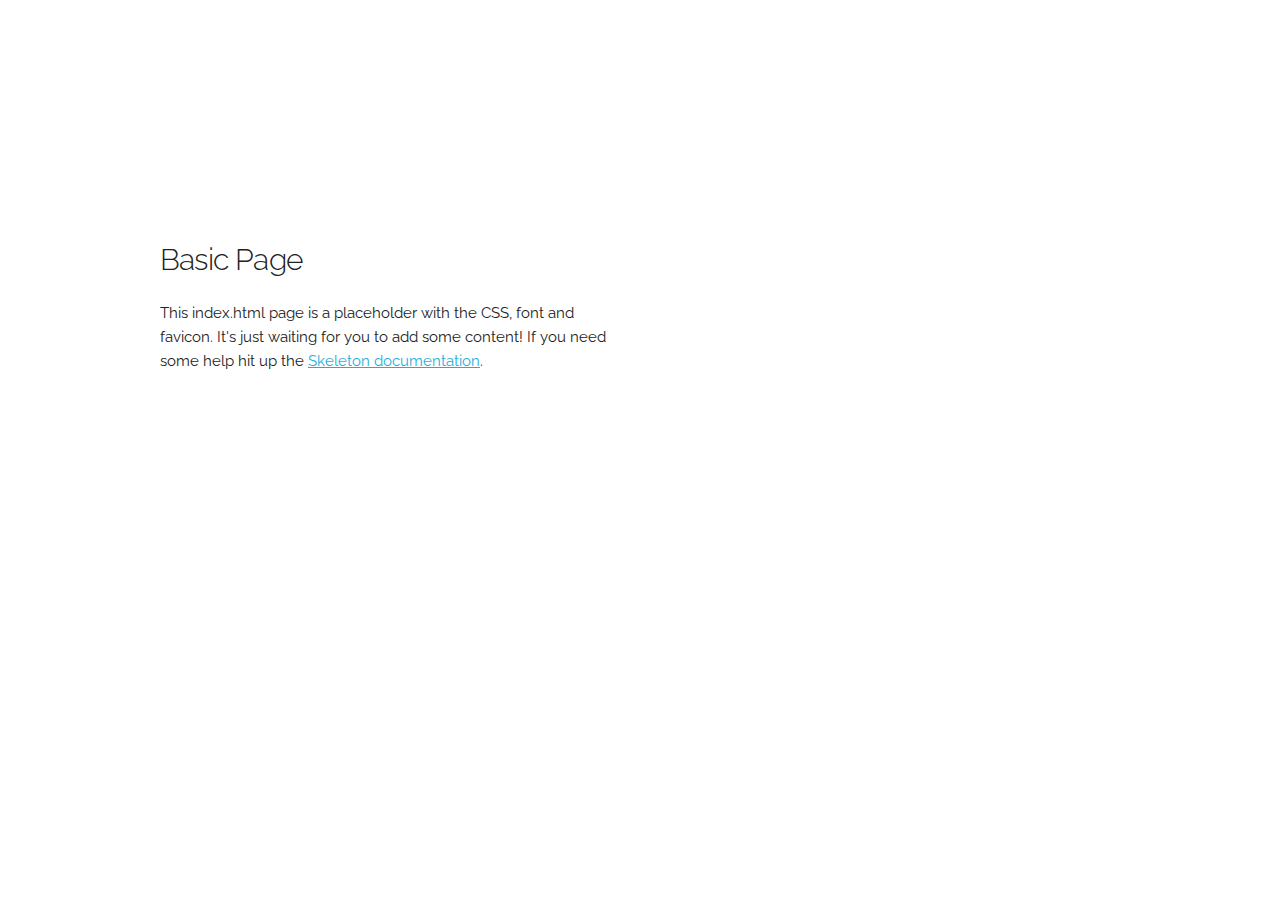
<file: Skeleton/index.html>
<!DOCTYPE html>
<html lang="en">
<head>

  <!-- Basic Page Needs
  –––––––––––––––––––––––––––––––––––––––––––––––––– -->
  <meta charset="utf-8">
  <title>Your page title here :)</title>
  <meta name="description" content="">
  <meta name="author" content="">

  <!-- Mobile Specific Metas
  –––––––––––––––––––––––––––––––––––––––––––––––––– -->
  <meta name="viewport" content="width=device-width, initial-scale=1">

  <!-- FONT
  –––––––––––––––––––––––––––––––––––––––––––––––––– -->
  <link href="//fonts.googleapis.com/css?family=Raleway:400,300,600" rel="stylesheet" type="text/css">

  <!-- CSS
  –––––––––––––––––––––––––––––––––––––––––––––––––– -->
  <link rel="stylesheet" href="css/normalize.css">
  <link rel="stylesheet" href="css/skeleton.css">

  <!-- Favicon
  –––––––––––––––––––––––––––––––––––––––––––––––––– -->
  <link rel="icon" type="image/png" href="images/favicon.png">

</head>
<body>

  <!-- Primary Page Layout
  –––––––––––––––––––––––––––––––––––––––––––––––––– -->
  <div class="container">
    <div class="row">
      <div class="one-half column" style="margin-top: 25%">
        <h4>Basic Page</h4>
        <p>This index.html page is a placeholder with the CSS, font and favicon. It's just waiting for you to add some content! If you need some help hit up the <a href="http://www.getskeleton.com">Skeleton documentation</a>.</p>
      </div>
    </div>
  </div>

<!-- End Document
  –––––––––––––––––––––––––––––––––––––––––––––––––– -->
</body>
</html>
</file>
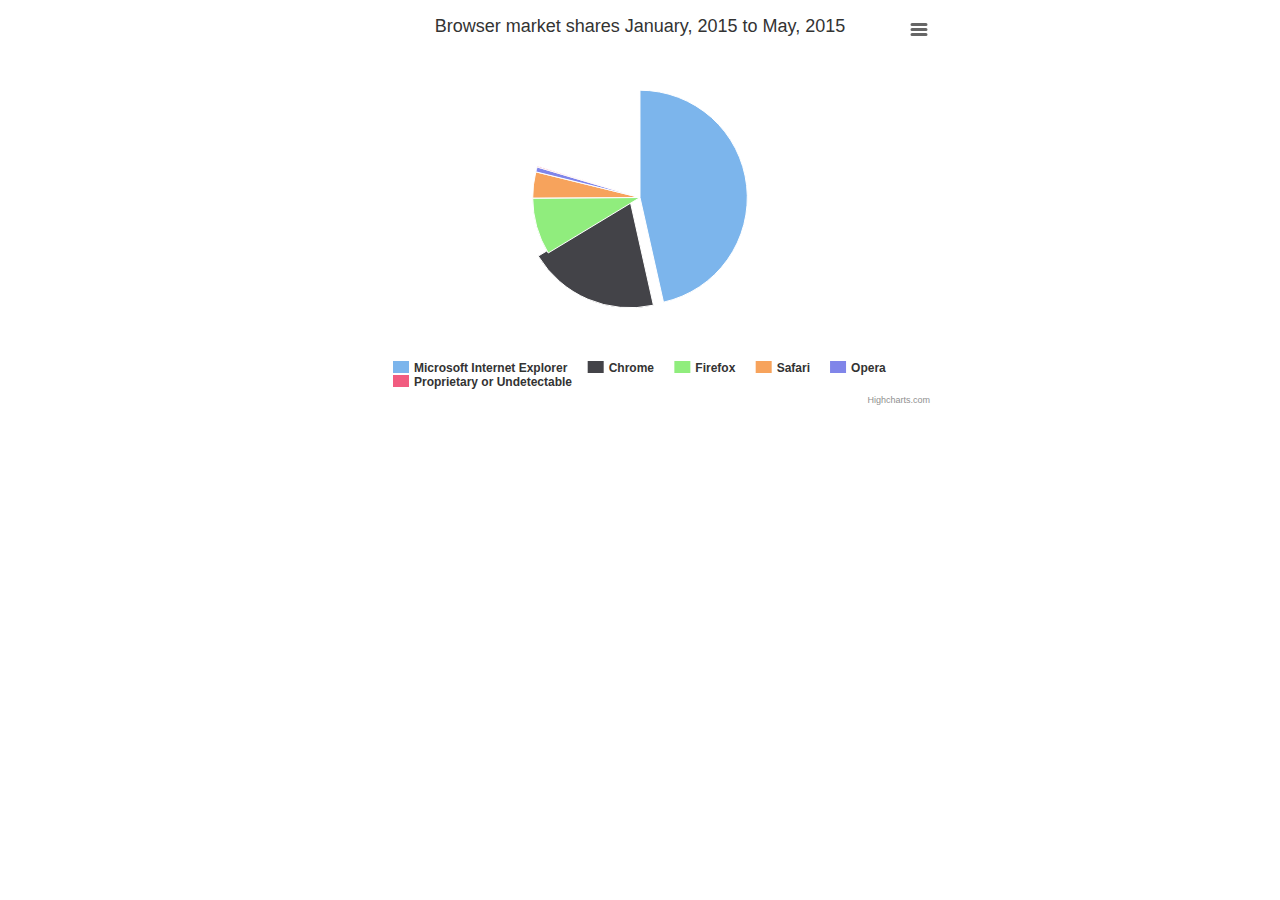
<file: samples/piechart.htm>
<!DOCTYPE HTML>
<html>
	<head>
		<meta http-equiv="Content-Type" content="text/html; charset=utf-8">
		<title>Highcharts Example</title>

		<script type="text/javascript" src="http://ajax.googleapis.com/ajax/libs/jquery/1.8.2/jquery.min.js"></script>
		<style type="text/css">
${demo.css}
		</style>
		<script type="text/javascript">
$(function () {

    $(document).ready(function () {

        // Build the chart
        $('#container').highcharts({
            chart: {
                plotBackgroundColor: null,
                plotBorderWidth: null,
                plotShadow: false,
                type: 'pie'
            },
            title: {
                text: 'Browser market shares January, 2015 to May, 2015'
            },
            tooltip: {
                pointFormat: '{series.name}: <b>{point.percentage:.1f}%</b>'
            },
            plotOptions: {
                pie: {
                    allowPointSelect: true,
                    cursor: 'pointer',
                    dataLabels: {
                        enabled: false
                    },
                    showInLegend: true
                }
            },
            series: [{
                name: "Brands",
                colorByPoint: true,
                data: [{
                    name: "Microsoft Internet Explorer",
                    y: 56.33
                }, {
                    name: "Chrome",
                    y: 24.03,
                    sliced: true,
                    selected: true
                }, {
                    name: "Firefox",
                    y: 10.38
                }, {
                    name: "Safari",
                    y: 4.77
                }, {
                    name: "Opera",
                    y: 0.91
                }, {
                    name: "Proprietary or Undetectable",
                    y: 0.2
                }]
            }]
        });
    });
});
		</script>
	</head>
	<body>
<script src="../js/highcharts.js"></script>
<script src="../js/modules/exporting.js"></script>

<div id="container" style="min-width: 310px; height: 400px; max-width: 600px; margin: 0 auto"></div>

	</body>
</html>
</file>
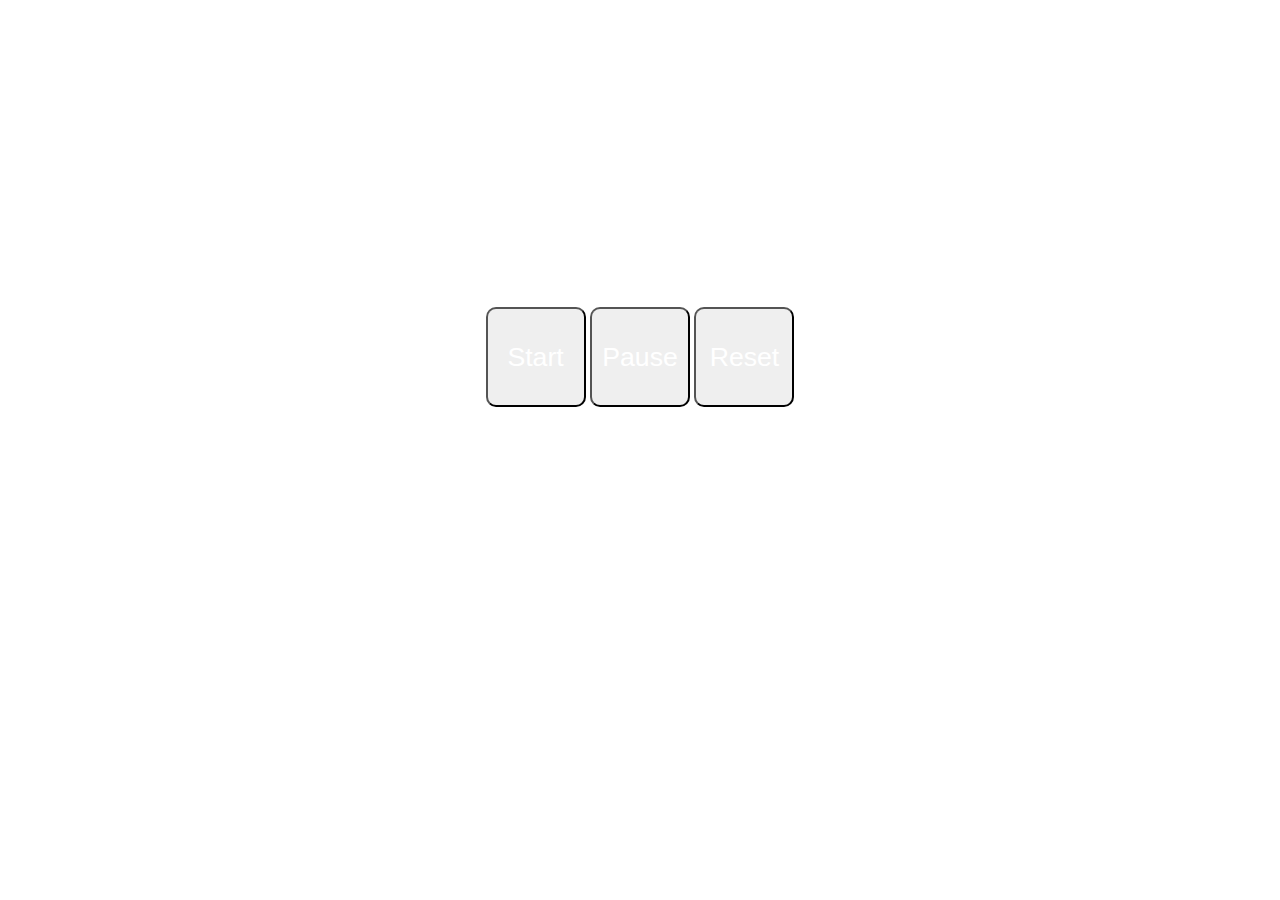
<file: samples/time.html>
<!DOCTYPE html>
<html>

<head>
  <link rel="stylesheet" type="text/css" href="../css/whodat.css">
  <script src="https://ajax.googleapis.com/ajax/libs/jquery/1.11.2/jquery.min.js"></script>


</head>

<body>
<div style="text-align: center;">
<span id="time" class="time"></span><br>

<button id="startButton" class="timeButtons">Start</button>
<button id="pauseButton" class="timeButtons">Pause</button>
<button id="resetButton" class="timeButtons">Reset</button>
</div>
</body>
<script src="../js/timer.js"></script>
</file>
<file: Skeleton/css/skeleton.css>
/*
* Skeleton V2.0.4
* Copyright 2014, Dave Gamache
* www.getskeleton.com
* Free to use under the MIT license.
* http://www.opensource.org/licenses/mit-license.php
* 12/29/2014
*/


/* Table of contents
––––––––––––––––––––––––––––––––––––––––––––––––––
- Grid
- Base Styles
- Typography
- Links
- Buttons
- Forms
- Lists
- Code
- Tables
- Spacing
- Utilities
- Clearing
- Media Queries
*/


/* Grid
–––––––––––––––––––––––––––––––––––––––––––––––––– */
.container {
  position: relative;
  width: 100%;
  max-width: 960px;
  margin: 0 auto;
  padding: 0 20px;
  box-sizing: border-box; }
.column,
.columns {
  width: 100%;
  float: left;
  box-sizing: border-box; }

/* For devices larger than 400px */
@media (min-width: 400px) {
  .container {
    width: 85%;
    padding: 0; }
}

/* For devices larger than 550px */
@media (min-width: 550px) {
  .container {
    width: 80%; }
  .column,
  .columns {
    margin-left: 4%; }
  .column:first-child,
  .columns:first-child {
    margin-left: 0; }

  .one.column,
  .one.columns                    { width: 4.66666666667%; }
  .two.columns                    { width: 13.3333333333%; }
  .three.columns                  { width: 22%;            }
  .four.columns                   { width: 30.6666666667%; }
  .five.columns                   { width: 39.3333333333%; }
  .six.columns                    { width: 48%;            }
  .seven.columns                  { width: 56.6666666667%; }
  .eight.columns                  { width: 65.3333333333%; }
  .nine.columns                   { width: 74.0%;          }
  .ten.columns                    { width: 82.6666666667%; }
  .eleven.columns                 { width: 91.3333333333%; }
  .twelve.columns                 { width: 100%; margin-left: 0; }

  .one-third.column               { width: 30.6666666667%; }
  .two-thirds.column              { width: 65.3333333333%; }

  .one-half.column                { width: 48%; }

  /* Offsets */
  .offset-by-one.column,
  .offset-by-one.columns          { margin-left: 8.66666666667%; }
  .offset-by-two.column,
  .offset-by-two.columns          { margin-left: 17.3333333333%; }
  .offset-by-three.column,
  .offset-by-three.columns        { margin-left: 26%;            }
  .offset-by-four.column,
  .offset-by-four.columns         { margin-left: 34.6666666667%; }
  .offset-by-five.column,
  .offset-by-five.columns         { margin-left: 43.3333333333%; }
  .offset-by-six.column,
  .offset-by-six.columns          { margin-left: 52%;            }
  .offset-by-seven.column,
  .offset-by-seven.columns        { margin-left: 60.6666666667%; }
  .offset-by-eight.column,
  .offset-by-eight.columns        { margin-left: 69.3333333333%; }
  .offset-by-nine.column,
  .offset-by-nine.columns         { margin-left: 78.0%;          }
  .offset-by-ten.column,
  .offset-by-ten.columns          { margin-left: 86.6666666667%; }
  .offset-by-eleven.column,
  .offset-by-eleven.columns       { margin-left: 95.3333333333%; }

  .offset-by-one-third.column,
  .offset-by-one-third.columns    { margin-left: 34.6666666667%; }
  .offset-by-two-thirds.column,
  .offset-by-two-thirds.columns   { margin-left: 69.3333333333%; }

  .offset-by-one-half.column,
  .offset-by-one-half.columns     { margin-left: 52%; }

}


/* Base Styles
–––––––––––––––––––––––––––––––––––––––––––––––––– */
/* NOTE
html is set to 62.5% so that all the REM measurements throughout Skeleton
are based on 10px sizing. So basically 1.5rem = 15px :) */
html {
  font-size: 62.5%; }
body {
  font-size: 1.5em; /* currently ems cause chrome bug misinterpreting rems on body element */
  line-height: 1.6;
  font-weight: 400;
  font-family: "Raleway", "HelveticaNeue", "Helvetica Neue", Helvetica, Arial, sans-serif;
  color: #222; }


/* Typography
–––––––––––––––––––––––––––––––––––––––––––––––––– */
h1, h2, h3, h4, h5, h6 {
  margin-top: 0;
  margin-bottom: 2rem;
  font-weight: 300; }
h1 { font-size: 4.0rem; line-height: 1.2;  letter-spacing: -.1rem;}
h2 { font-size: 3.6rem; line-height: 1.25; letter-spacing: -.1rem; }
h3 { font-size: 3.0rem; line-height: 1.3;  letter-spacing: -.1rem; }
h4 { font-size: 2.4rem; line-height: 1.35; letter-spacing: -.08rem; }
h5 { font-size: 1.8rem; line-height: 1.5;  letter-spacing: -.05rem; }
h6 { font-size: 1.5rem; line-height: 1.6;  letter-spacing: 0; }

/* Larger than phablet */
@media (min-width: 550px) {
  h1 { font-size: 5.0rem; }
  h2 { font-size: 4.2rem; }
  h3 { font-size: 3.6rem; }
  h4 { font-size: 3.0rem; }
  h5 { font-size: 2.4rem; }
  h6 { font-size: 1.5rem; }
}

p {
  margin-top: 0; }


/* Links
–––––––––––––––––––––––––––––––––––––––––––––––––– */
a {
  color: #1EAEDB; }
a:hover {
  color: #0FA0CE; }


/* Buttons
–––––––––––––––––––––––––––––––––––––––––––––––––– */
.button,
button,
input[type="submit"],
input[type="reset"],
input[type="button"] {
  display: inline-block;
  height: 38px;
  padding: 0 30px;
  color: #555;
  text-align: center;
  font-size: 11px;
  font-weight: 600;
  line-height: 38px;
  letter-spacing: .1rem;
  text-transform: uppercase;
  text-decoration: none;
  white-space: nowrap;
  background-color: transparent;
  border-radius: 4px;
  border: 1px solid #bbb;
  cursor: pointer;
  box-sizing: border-box; }
.button:hover,
button:hover,
input[type="submit"]:hover,
input[type="reset"]:hover,
input[type="button"]:hover,
.button:focus,
button:focus,
input[type="submit"]:focus,
input[type="reset"]:focus,
input[type="button"]:focus {
  color: #333;
  border-color: #888;
  outline: 0; }
.button.button-primary,
button.button-primary,
input[type="submit"].button-primary,
input[type="reset"].button-primary,
input[type="button"].button-primary {
  color: #FFF;
  background-color: #33C3F0;
  border-color: #33C3F0; }
.button.button-primary:hover,
button.button-primary:hover,
input[type="submit"].button-primary:hover,
input[type="reset"].button-primary:hover,
input[type="button"].button-primary:hover,
.button.button-primary:focus,
button.button-primary:focus,
input[type="submit"].button-primary:focus,
input[type="reset"].button-primary:focus,
input[type="button"].button-primary:focus {
  color: #FFF;
  background-color: #1EAEDB;
  border-color: #1EAEDB; }


/* Forms
–––––––––––––––––––––––––––––––––––––––––––––––––– */
input[type="email"],
input[type="number"],
input[type="search"],
input[type="text"],
input[type="tel"],
input[type="url"],
input[type="password"],
textarea,
select {
  height: 38px;
  padding: 6px 10px; /* The 6px vertically centers text on FF, ignored by Webkit */
  background-color: #fff;
  border: 1px solid #D1D1D1;
  border-radius: 4px;
  box-shadow: none;
  box-sizing: border-box; }
/* Removes awkward default styles on some inputs for iOS */
input[type="email"],
input[type="number"],
input[type="search"],
input[type="text"],
input[type="tel"],
input[type="url"],
input[type="password"],
textarea {
  -webkit-appearance: none;
  -moz-appearance: none;
  appearance: none;
}
textarea {
  min-height: 65px;
  padding-top: 6px;
  padding-bottom: 6px; }
input[type="email"]:focus,
input[type="number"]:focus,
input[type="search"]:focus,
input[type="text"]:focus,
input[type="tel"]:focus,
input[type="url"]:focus,
input[type="password"]:focus,
textarea:focus,
select:focus {
  border: 1px solid #33C3F0;
  outline: 0; }
label,
legend {
  display: block;
  margin-bottom: .5rem;
  font-weight: 600; }
fieldset {
  padding: 0;
  border-width: 0; }
input[type="checkbox"],
input[type="radio"] {
  display: inline; }
label > .label-body {
  display: inline-block;
  margin-left: .5rem;
  font-weight: normal; }


/* Lists
–––––––––––––––––––––––––––––––––––––––––––––––––– */
ul {
  list-style: circle inside; }
ol {
  list-style: decimal inside; }
ol, ul {
  padding-left: 0;
  margin-top: 0; }
ul ul,
ul ol,
ol ol,
ol ul {
  margin: 1.5rem 0 1.5rem 3rem;
  font-size: 90%; }
li {
  margin-bottom: 1rem; }


/* Code
–––––––––––––––––––––––––––––––––––––––––––––––––– */
code {
  padding: .2rem .5rem;
  margin: 0 .2rem;
  font-size: 90%;
  white-space: nowrap;
  background: #F1F1F1;
  border: 1px solid #E1E1E1;
  border-radius: 4px; }
pre > code {
  display: block;
  padding: 1rem 1.5rem;
  white-space: pre; }


/* Tables
–––––––––––––––––––––––––––––––––––––––––––––––––– */
th,
td {
  padding: 12px 15px;
  text-align: left;
  border-bottom: 1px solid #E1E1E1; }
th:first-child,
td:first-child {
  padding-left: 0; }
th:last-child,
td:last-child {
  padding-right: 0; }


/* Spacing
–––––––––––––––––––––––––––––––––––––––––––––––––– */
button,
.button {
  margin-bottom: 1rem; }
input,
textarea,
select,
fieldset {
  margin-bottom: 1.5rem; }
pre,
blockquote,
dl,
figure,
table,
p,
ul,
ol,
form {
  margin-bottom: 2.5rem; }


/* Utilities
–––––––––––––––––––––––––––––––––––––––––––––––––– */
.u-full-width {
  width: 100%;
  box-sizing: border-box; }
.u-max-full-width {
  max-width: 100%;
  box-sizing: border-box; }
.u-pull-right {
  float: right; }
.u-pull-left {
  float: left; }


/* Misc
–––––––––––––––––––––––––––––––––––––––––––––––––– */
hr {
  margin-top: 3rem;
  margin-bottom: 3.5rem;
  border-width: 0;
  border-top: 1px solid #E1E1E1; }


/* Clearing
–––––––––––––––––––––––––––––––––––––––––––––––––– */

/* Self Clearing Goodness */
.container:after,
.row:after,
.u-cf {
  content: "";
  display: table;
  clear: both; }


/* Media Queries
–––––––––––––––––––––––––––––––––––––––––––––––––– */
/*
Note: The best way to structure the use of media queries is to create the queries
near the relevant code. For example, if you wanted to change the styles for buttons
on small devices, paste the mobile query code up in the buttons section and style it
there.
*/


/* Larger than mobile */
@media (min-width: 400px) {}

/* Larger than phablet (also point when grid becomes active) */
@media (min-width: 550px) {}

/* Larger than tablet */
@media (min-width: 750px) {}

/* Larger than desktop */
@media (min-width: 1000px) {}

/* Larger than Desktop HD */
@media (min-width: 1200px) {}
</file>
<file: css/whodat.css>
body {
  background-color: white;
  color: white;
  font-family: arial;
  margin: 0 auto;
}
h1 {
  font-size: 30pt;
  font-weight: bold;
}
.centerme {
  text-align: center;
}
.name {
  position: absolute;
  top:10px;
}

.btn {
  -webkit-border-radius: 5;
  -moz-border-radius: 5;
  border-radius: 5px;
  background: #657c8c;
  text-decoration: none;
  -webkit-box-shadow:rgba(0,0,0,0.0.1) 0 1px 0 0;
  -moz-box-shadow:rgba(0,0,0,0.0.1) 0 1px 0 0;
  box-shadow:rgba(0,0,0,0.0.1) 0 1px 0 0;
  background-color:#5B74A8;
  border:1px solid #29447E;
  font-family:'Lucida Grande',Tahoma,Verdana,Arial,sans-serif;
  font-size:12px;
  font-weight:700;
  padding:2px 6px;
  color:#fff;
  cursor: pointer;
  width: 33px;
}

.btn:hover {
  background: #3cb0fd;
  text-decoration: none;
}

.centerload {
  position: fixed;
  top: 50%;
  left: 50%;
  margin-top: -350px;
  margin-left: -380px;
  color: #007282;
  text-align: center;
  font-size: 20px;
  font-weight: bold;
}

.niceButton {
  margin: 0 auto;
  /*border: 2px solid white;*/
  background-color: black;
  color: white !important;
  width: 100px;
  border-radius: 5px;
  padding-top: 15px;
  padding-bottom: 15px;
  cursor: pointer;
  -webkit-user-select: none; /* Chrome/Safari */
  -moz-user-select: none; /* Firefox */
  -ms-user-select: none; /* IE10+ */

  /* Rules below not implemented in browsers yet */
  -o-user-select: none;
  user-select: none;

  -webkit-touch-callout: none;
    -webkit-user-select: none;
    -khtml-user-select: none;
    -moz-user-select: none;
    -ms-user-select: none;
    user-select: none;

}
.image_grid {
  width: 90%;
  height: 220;
  margin: 0 auto;
  text-align: center;
}
.time {
  font-size: 200pt;
  font-weight: bold;
}

.pointer {
  cursor: pointer;
}

.timeButtons {
  width: 100px;
height: 100px;
border-radius: 10px;
font-size: 20pt;
color: white;
}

.left {
  padding: 10px;
  text-align: center;
  margin: 5px;
  height: 225px;
}

.clear {
  clear: both;
  height: 0;
  overflow: hidden;
}

.outer-div {
  position: relative;
  margin-left:auto;
  margin-right:auto;
  width:100%;
  overflow: hidden;
  text-align: center;
}

.inner-div {
  margin: auto 1.0em;
  display: inline-block;
}

.clearfix:before,
.clearfix:after { content: " "; display: table; }
.clearfix:after { clear: both; }
.clearfix {
  zoom: 1;
  margin: 0px auto;

 }

 #settings {
   visibility: hidden;
   position: absolute;
   background-color: grey;
   top: 0px;
    right: 0px;
    padding: 5px 5px 0px 5px;
    margin: 2px;
 }

 #container { display:none; }

#actions {
    height: 40px;
    position: fixed;
    bottom:0%;
    width:100%;
    background-color: #393838;
    opacity: 1;
    text-align: center;
    padding: 15px;
}

#info {
    height: 22px;
    position: fixed;
    bottom:92px;
    width:100%;
    background-color: gray;
    opacity: 1;
    text-align: center;
    line-height: 22px;
    font-size: .75em;
}

#timeStuff {
  height: 22px;
  position: fixed;
  bottom: 70px;
  width:100%;
  background-color: black;
  color: white !important;
  opacity: 1;
  text-align: center;
  line-height: 22px;
  font-size: .75em;
}

.styled-button-3 {
	-webkit-box-shadow:rgba(0,0,0,0.0.1) 0 1px 0 0;
	-moz-box-shadow:rgba(0,0,0,0.0.1) 0 1px 0 0;
	box-shadow:rgba(0,0,0,0.0.1) 0 1px 0 0;
  /*background-color:#5B74A8;*/
  background-color:black;
	border:1px solid #29447E;
	font-family:'Lucida Grande',Tahoma,Verdana,Arial,sans-serif;
	font-size:12px;
	font-weight:700;
	padding:2px 6px;
	color:#fff;
	border-radius:5px;
	-moz-border-radius:5px;
	-webkit-border-radius:5px;
  width: 100px;
  cursor: pointer;
}

.styled-button-3:hover {
  background: #000000;
  text-decoration: none;
}


input[type="submit"] {
    font-family: FontAwesome;
}

.volunteer {
  position: relative;
  left: 65px;
  top: -220px;
  display: none;
  overflow: hidden;
}

.admin {
  position: absolute;
  right: 10px;
  top: 10px;
  color: white;
}

.cbp-rfgrid {
	margin: 35px 0 0 0;
	padding: 0;
	list-style: none;
	position: relative;
	width: 100%;
}

.cbp-rfgrid li {
	position: relative;
	float: left;
	overflow: hidden;
	width: 16.6666667%; /* Fallback */
	width: -webkit-calc(100% / 6);
	width: calc(100% / 6);
}

.cbp-rfgrid li a,
.cbp-rfgrid li a img {
	display: block;
	width: 100%;
	cursor: pointer;
}

.cbp-rfgrid li a img {
	max-width: 100%;
}

/* Flexbox is used for centering the heading */
.cbp-rfgrid li a div {
	position: absolute;
	left: 20px;
	top: 20px;
	right: 20px;
	bottom: 20px;
	background: rgba(71,163,218,0.2);
	display: -webkit-flex;
	display: -moz-flex;
	display: -ms-flex;
	display: flex;
	-webkit-align-items: center;
	-moz-align-items: center;
	-ms-align-items: center;
    align-items: center;
    text-align: center;
    opacity: 0;
}

.cbp-rfgrid li a:hover div {
	opacity: 1;
}

.cbp-rfgrid li a div h3 {
	width: 100%;
	color: #fff;
	text-transform: uppercase;
	font-size: 1.4em;
	letter-spacing: 2px;
	padding: 0 10px;
}

/* Example for media query: change number of items per row */

@media screen and (max-width: 1190px) {
	.cbp-rfgrid li {
		width: 20%; /* Fallback */
		width: -webkit-calc(100% / 5);
		width: calc(100% / 5);
	}
}

@media screen and (max-width: 945px) {
	.cbp-rfgrid li {
		width: 25%; /* Fallback */
		width: -webkit-calc(100% / 4);
		width: calc(100% / 4);
	}
}

@media screen and (max-width: 660px) {
	.cbp-rfgrid li {
		width: 33.3333333%; /* Fallback */
		width: -webkit-calc(100% / 3);
		width: calc(100% / 3);
	}
}

@media screen and (max-width: 660px) {
	.cbp-rfgrid li {
		width: 33.3333333%; /* Fallback */
		width: -webkit-calc(100% / 3);
		width: calc(100% / 3);
	}
}

@media screen and (max-width: 400px) {
	.cbp-rfgrid li {
		width: 50%; /* Fallback */
		width: -webkit-calc(100% / 2);
		width: calc(100% / 2);
	}
}

@media screen and (max-width: 300px) {
	.cbp-rfgrid li {
		width: 100%;
	}
}
</file>
